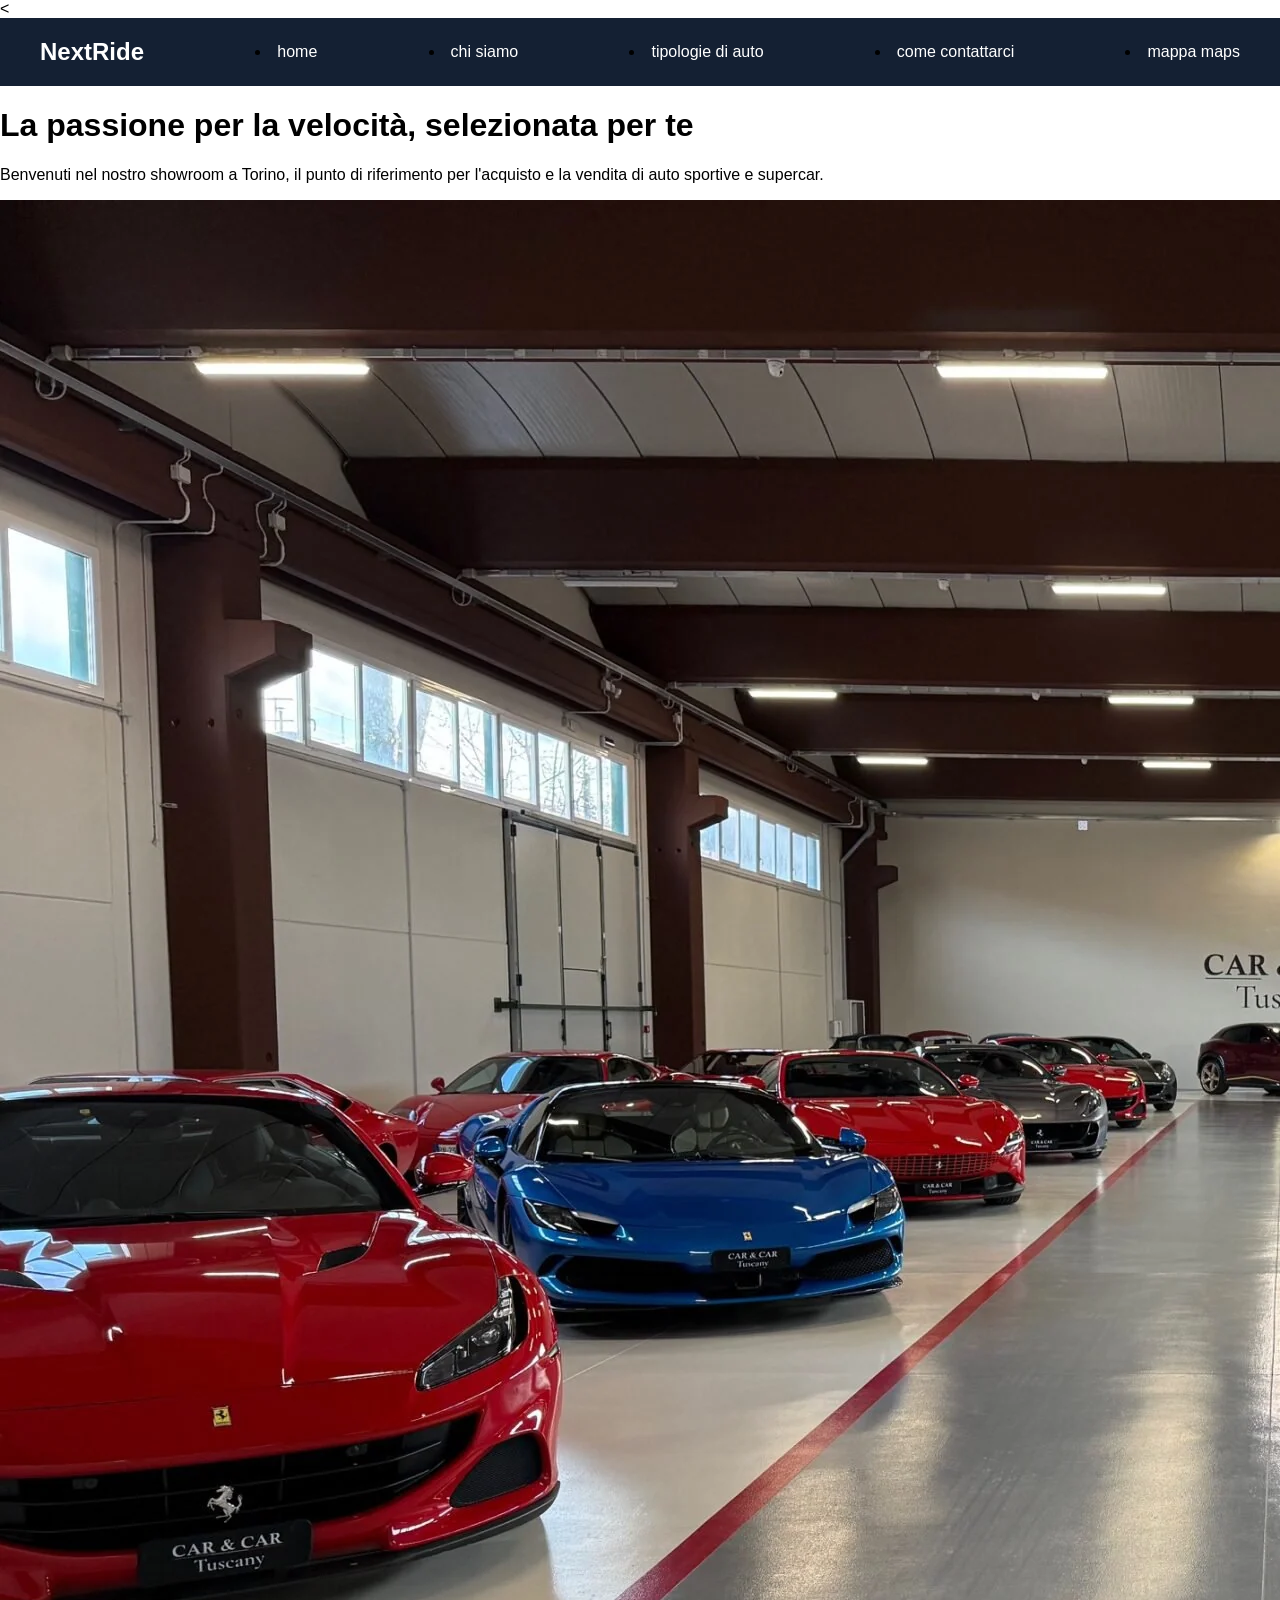
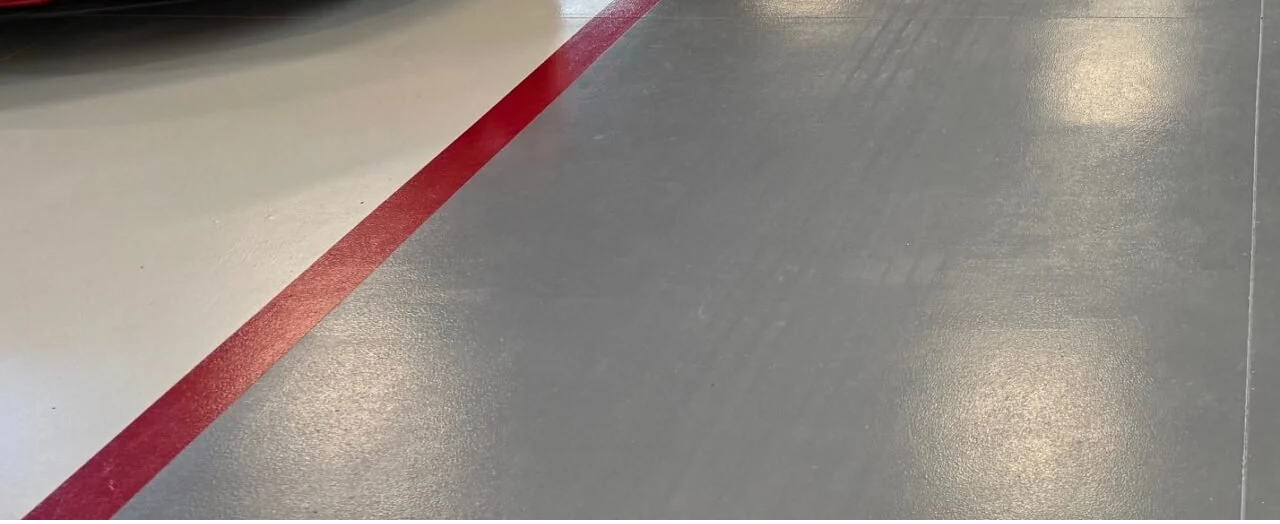
<file: index.html>
<!DOCTYPE html> 
<html lang="en">
<head>
    <meta charset="UTF-8">
    <meta name="viewport" content="width=device-width, initial-scale=1.0">
    <link rel="stylesheet" href="style.css">
    <title>Document</title>
   
<

<body>
    <nav>
<h1>NextRide</h1>
        <li><a href="index.html">home</a></li>
        <li><a href="chi_siamo.html">chi siamo</a></li>
        <li><a href="tipologie_di_auto.html">tipologie di auto</a></li>
        <li><a href="come_contattarci.html">come contattarci</a></li>
        <li><a href="mappa.html">mappa maps</a></li>
    </nav>
    <h1>La passione per la velocità, selezionata per te</h1>
    <p>Benvenuti nel nostro showroom a Torino, il punto di riferimento per l'acquisto e la vendita di auto sportive e supercar.</p>

    <img src="showroom.webp" alt="Auto sportiva in showroom">
   
    

    
</body>
</html>
</file>
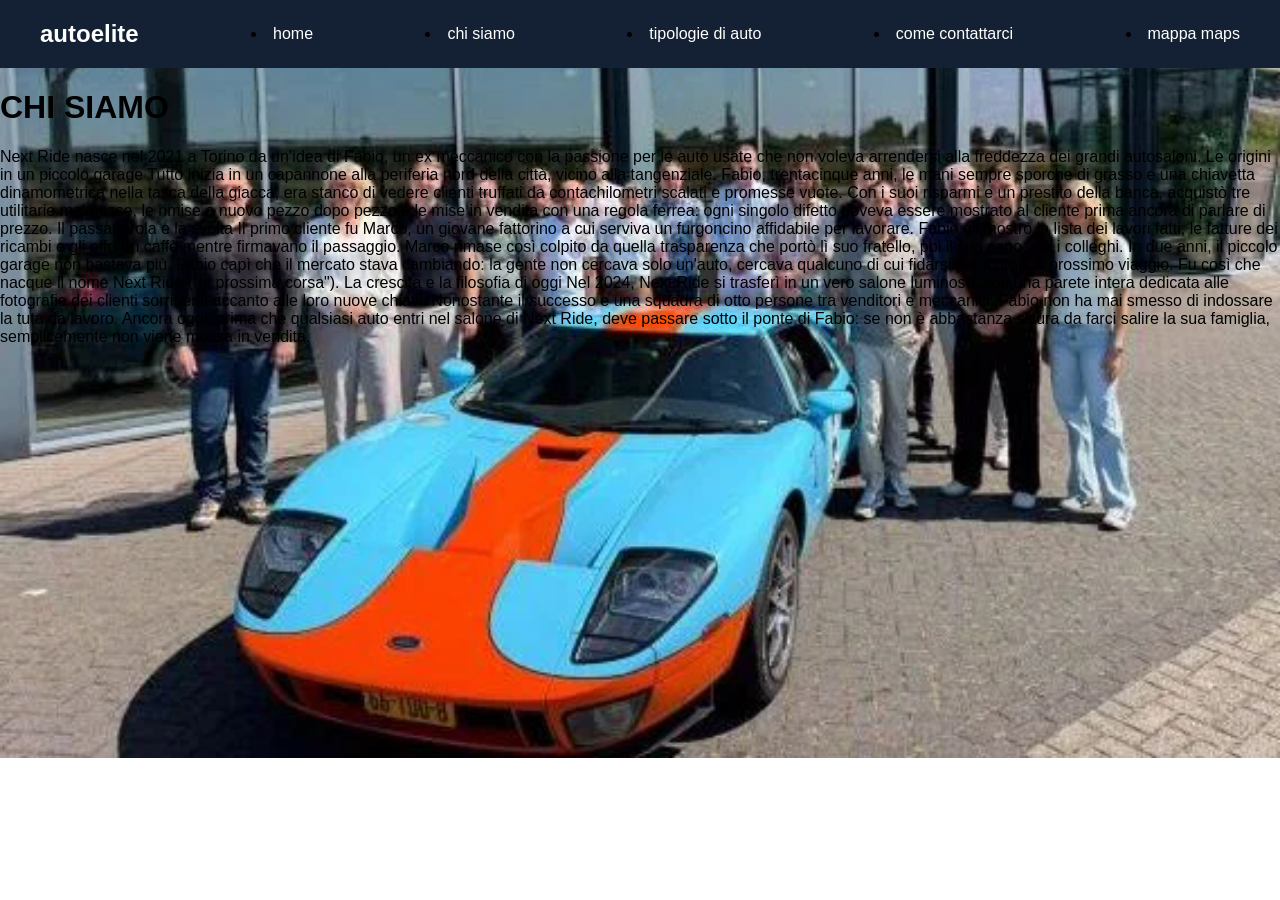
<file: chi_siamo.html>
<!DOCTYPE html>
<html lang="en">
<head>
    <meta charset="UTF-8">
    <meta name="viewport" content="width=device-width, initial-scale=1.0">
    <link rel="stylesheet" href="style.css">
    <title>chi_siamo</title>
</head>
<body style="background-image: url(b.webp); background-repeat: no-repeat; background-size: cover;">
<nav>
        <h1>autoelite</h1>
          <li><a href="index.html">home</a></li>
        <li><a href="chi_siamo.html">chi siamo</a></li>
        <li><a href="tipologie_di_auto.html">tipologie di auto</a></li>
        <li><a href="come_contattarci.html">come contattarci</a></li>
        <li><a href="mappa.html">mappa maps</a></li>
</nav>
     <h1>CHI SIAMO</h1>
</body>

<p>Next Ride nasce nel 2021 a Torino da un’idea di Fabio, un ex meccanico con la passione per le auto usate che non voleva arrendersi alla freddezza dei grandi autosaloni.

Le origini in un piccolo garage

Tutto inizia in un capannone alla periferia nord della città, vicino alla tangenziale. Fabio, trentacinque anni, le mani sempre sporche di grasso e una chiavetta dinamometrica nella tasca della giacca, era stanco di vedere clienti truffati da contachilometri scalati e promesse vuote. Con i suoi risparmi e un prestito della banca, acquistò tre utilitarie malmesse, le rimise a nuovo pezzo dopo pezzo e le mise in vendita con una regola ferrea: ogni singolo difetto doveva essere mostrato al cliente prima ancora di parlare di prezzo.

Il passaparola e la svolta

Il primo cliente fu Marco, un giovane fattorino a cui serviva un furgoncino affidabile per lavorare. Fabio gli mostrò la lista dei lavori fatti, le fatture dei ricambi e gli offrì un caffè mentre firmavano il passaggio. Marco rimase così colpito da quella trasparenza che portò lì suo fratello, poi il suo capo, poi i colleghi.
In due anni, il piccolo garage non bastava più. Fabio capì che il mercato stava cambiando: la gente non cercava solo un'auto, cercava qualcuno di cui fidarsi per il proprio prossimo viaggio. Fu così che nacque il nome Next Ride ("la prossima corsa").

La crescita e la filosofia di oggi

Nel 2024, Next Ride si trasferì in un vero salone luminoso, con una parete intera dedicata alle fotografie dei clienti sorridenti accanto alle loro nuove chiavi. Nonostante il successo e una squadra di otto persone tra venditori e meccanici, Fabio non ha mai smesso di indossare la tuta da lavoro.
Ancora oggi, prima che qualsiasi auto entri nel salone di Next Ride, deve passare sotto il ponte di Fabio: se non è abbastanza sicura da farci salire la sua famiglia, semplicemente non viene messa in vendita.</p>
    
        
  

</html>
</file>
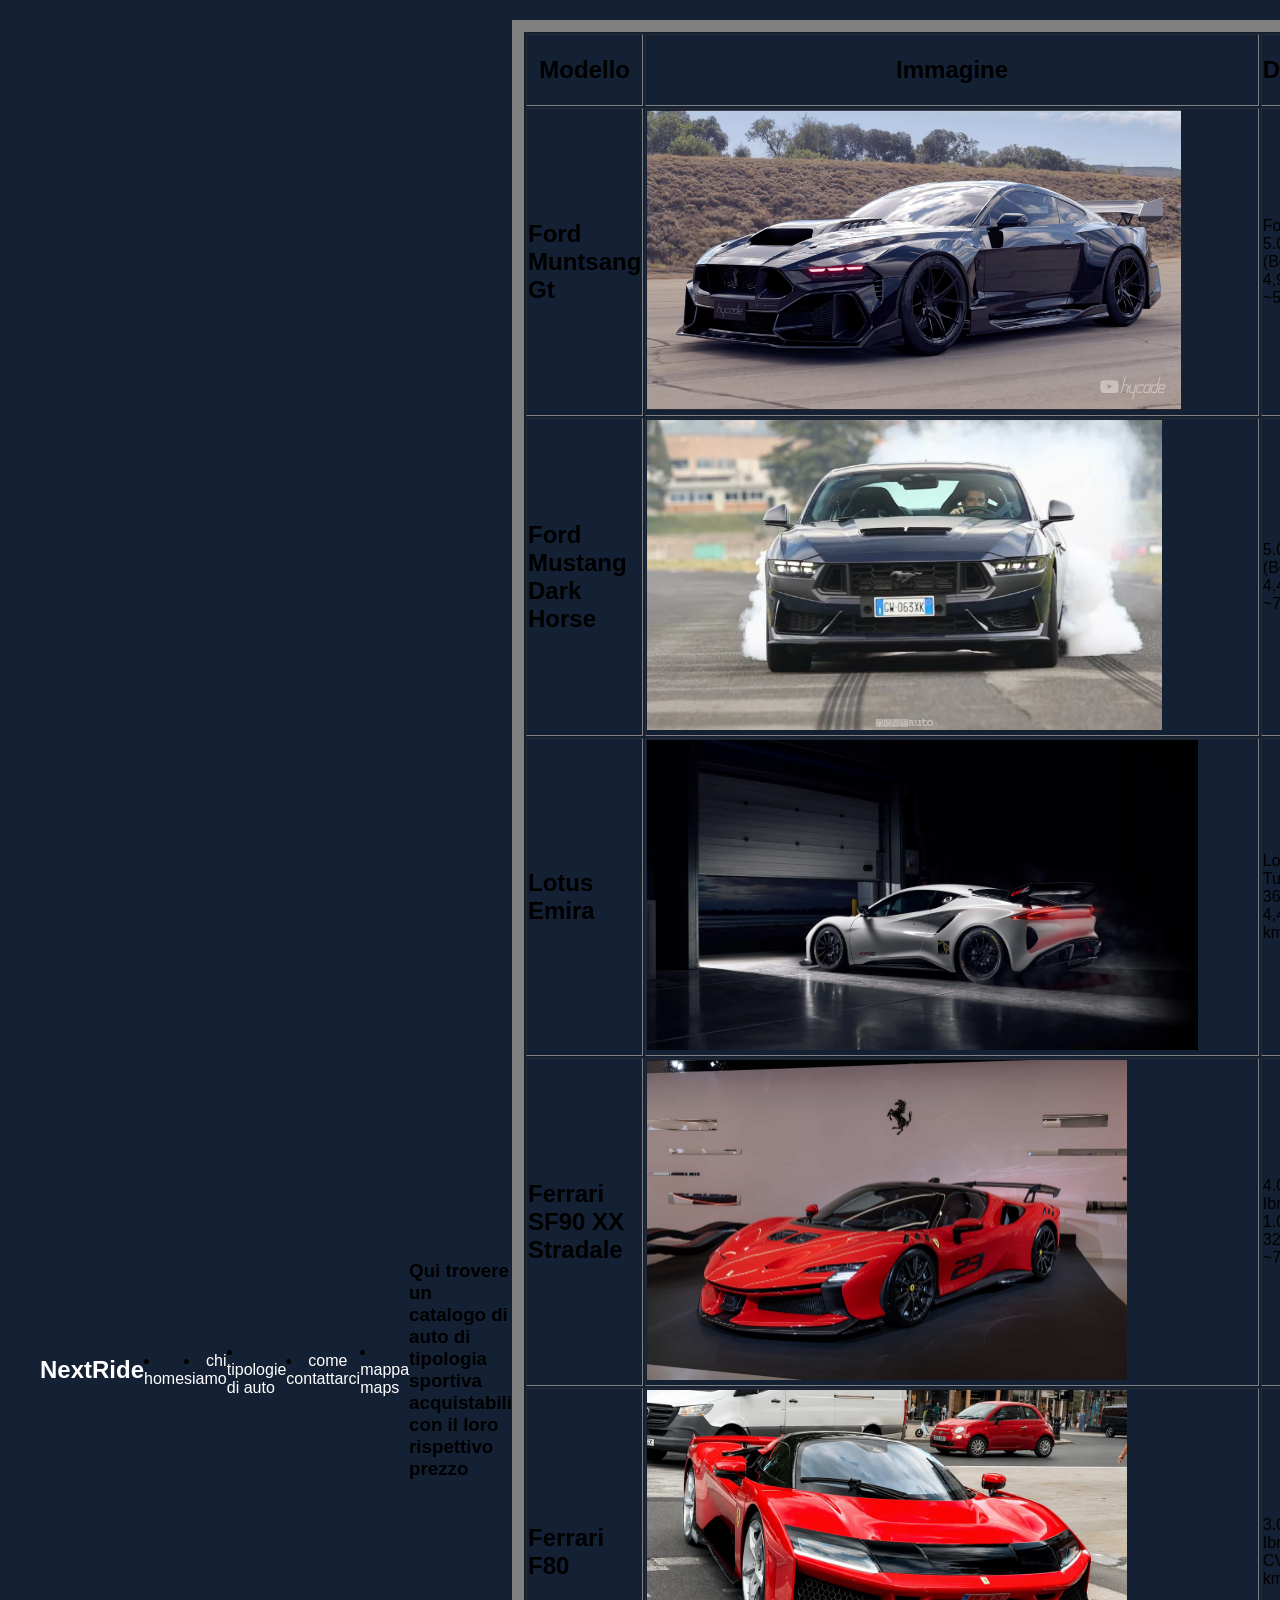
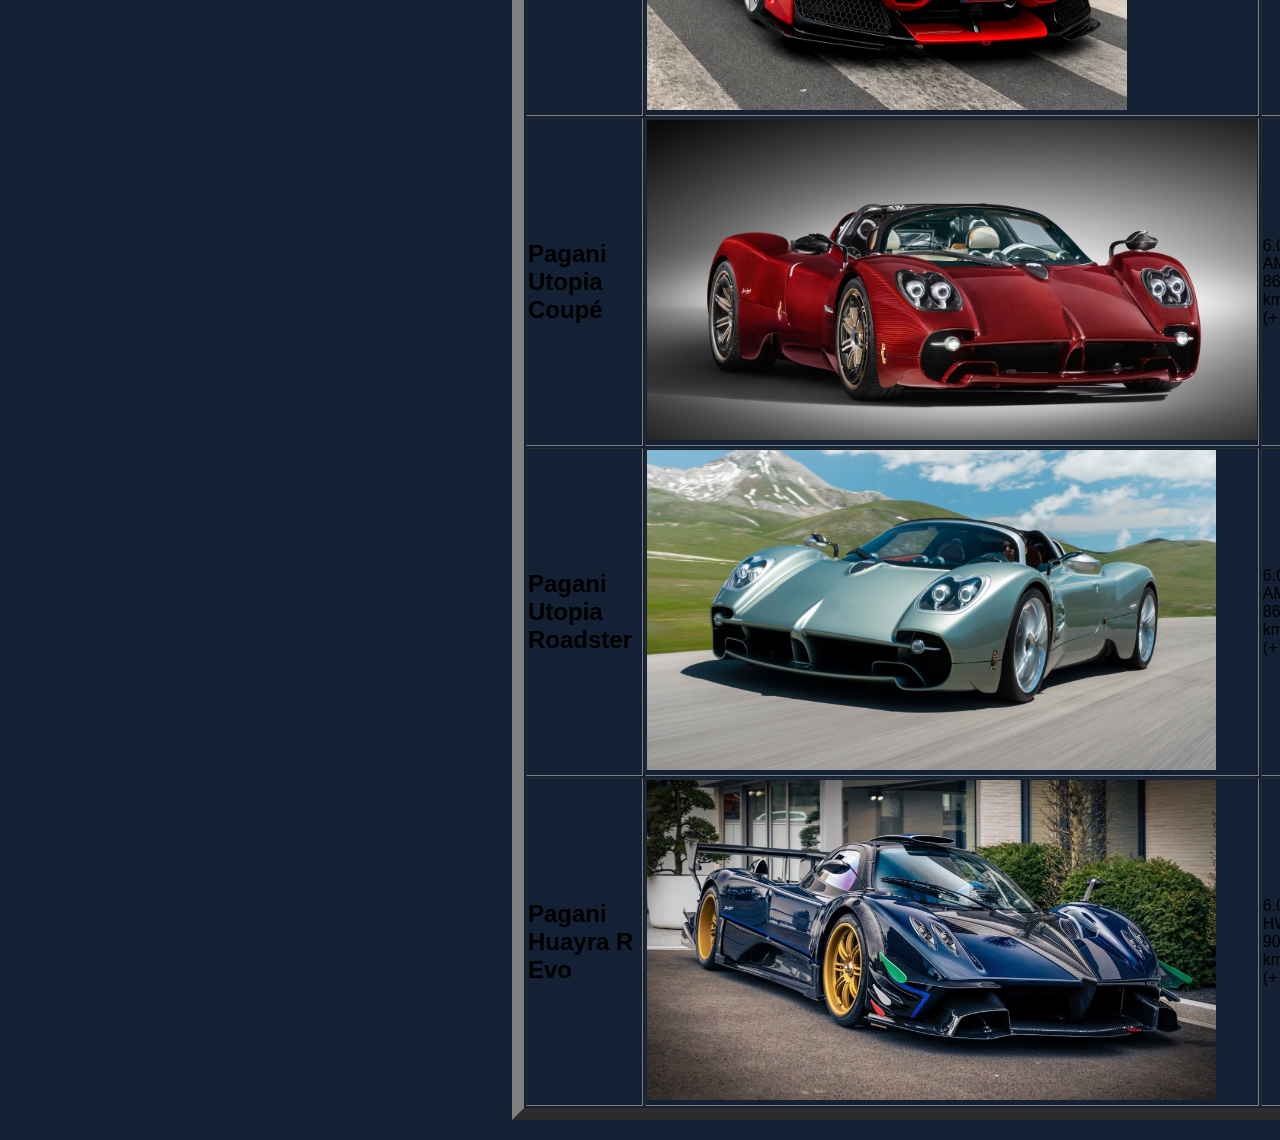
<file: sportive.html>
<!DOCTYPE html>
<html lang="en">
<head>
    <meta charset="UTF-8">
    <meta name="viewport" content="width=device-width, initial-scale=1.0">
    <link rel="stylesheet" href="style.css">
    <title>SPORTIVE</title>
</head>
<body style="background-color: lightskyblue;">
   
    <nav>
<h1>NextRide</h1>
          <li><a href="index.html">home</a></li>
        <li><a href="chi_siamo.html">chi siamo</a></li>
        <li><a href="tipologie_di_auto.html">tipologie di auto</a></li>
        <li><a href="come_contattarci.html">come contattarci</a></li>
        <li><a href="mappa.html">mappa maps</a></li>
    </na>
      <h3><p>Qui trovere un catalogo di auto di tipologia sportiva acquistabili con il loro rispettivo prezzo</p></h3>
      <table style="width:100% ;"border="12">
       
            <th><h2>Modello</h2></th>
            <th><h2>Immagine</h2></th>
            <th><h2>Descrizione</h2></th>
            
            <tr>
            <td><h2>Ford Muntsang Gt</h2></td>
            <td><img src="m.jpg" alt="2024" style="height: 300px;"></td>
            <td>Ford Mustang GT	5.0 V8 aspirato (Benzina)	446 CV	4,9 s	250 km/h	~58.500 €</td>
        </tr>
        
        <tr>
            <td><h2>Ford Mustang Dark Horse</h2></td>
            <td><img src="daje_roma.webp" alt="54" style="height: 310px;"></td>
            <td>5.0 V8 aspirato (Benzina)	454 CV	4,4 s	263 km/h	~70.500 €</td>
        </tr>
       
        <tr>
            <td><h2>Lotus Emira</h2></td>
            <td><img src="emira-gt4-header-desktop.jpg" alt="56" style="height: 310px;"></td>
            <td>Lotus Emira	2.0 Turbo I4 o 3.5 V6	360-420 CV	4,2–4,4 s	275–290 km/h	~101.500 €</td>
        </tr>
        
        <tr>
            <td><h2>Ferrari SF90 XX Stradale</h2></td>
            <td><img src="ferrari-sf90-xx-stradale.jpg" alt="50" style="height: 320px;"></td>
            <td>4.0 V8 biturbo Ibrido Plug-in	1.030 CV	2,3 s	320 km/h	~770.000 €</td>
        </tr>
        
        <tr>
            <td><h2>Ferrari F80</h2></td>
            <td><img src="ferrari-f80-0.jpg" alt="49" style="height: 320px;"></td>
            <td>3.0 V6 biturbo Ibrido (F1)	1.200 CV	2,15 s	350 km/h	~3.600.000 €</td>
        </tr>
        
        <tr>
            <td><h2>Pagani Utopia Coupé</h2></td>
            <td><img src="Pagani_Utopia_Roadster_ef2212be98.jpg" alt="48" style="height: 320px;"></td>
            <td>6.0 V12 biturbo AMG (Benzina)	864 CV	~2,8 s	350 km/h	~2.150.000 € (+ tasse)</td>
        </tr>
        
        <tr>
            <td><h2>Pagani Utopia Roadster</h2></td>
            <td><img src="1-Pagani-Utopia-Roadster-review-2026.jpg" alt="47" style="height: 320px;"></td>
            <td>6.0 V12 biturbo AMG (Benzina)	864 CV	~2,8 s	350 km/h	~3.100.000 € (+ tasse)</td>
        </tr>
        
        <tr>
            <td><h2>Pagani Huayra R Evo</h2></td>
            <td><img src="pagani zonda r evo by zalante 800 cavali.jpg" alt="47" style="height: 320px;"></td>
            <td>6.0 V12 aspirato HWA (Solo Pista)	900 CV	~2,5 s	350 km/h	~3.200.000 € (+ tasse)</td>
        </tr>
</file>
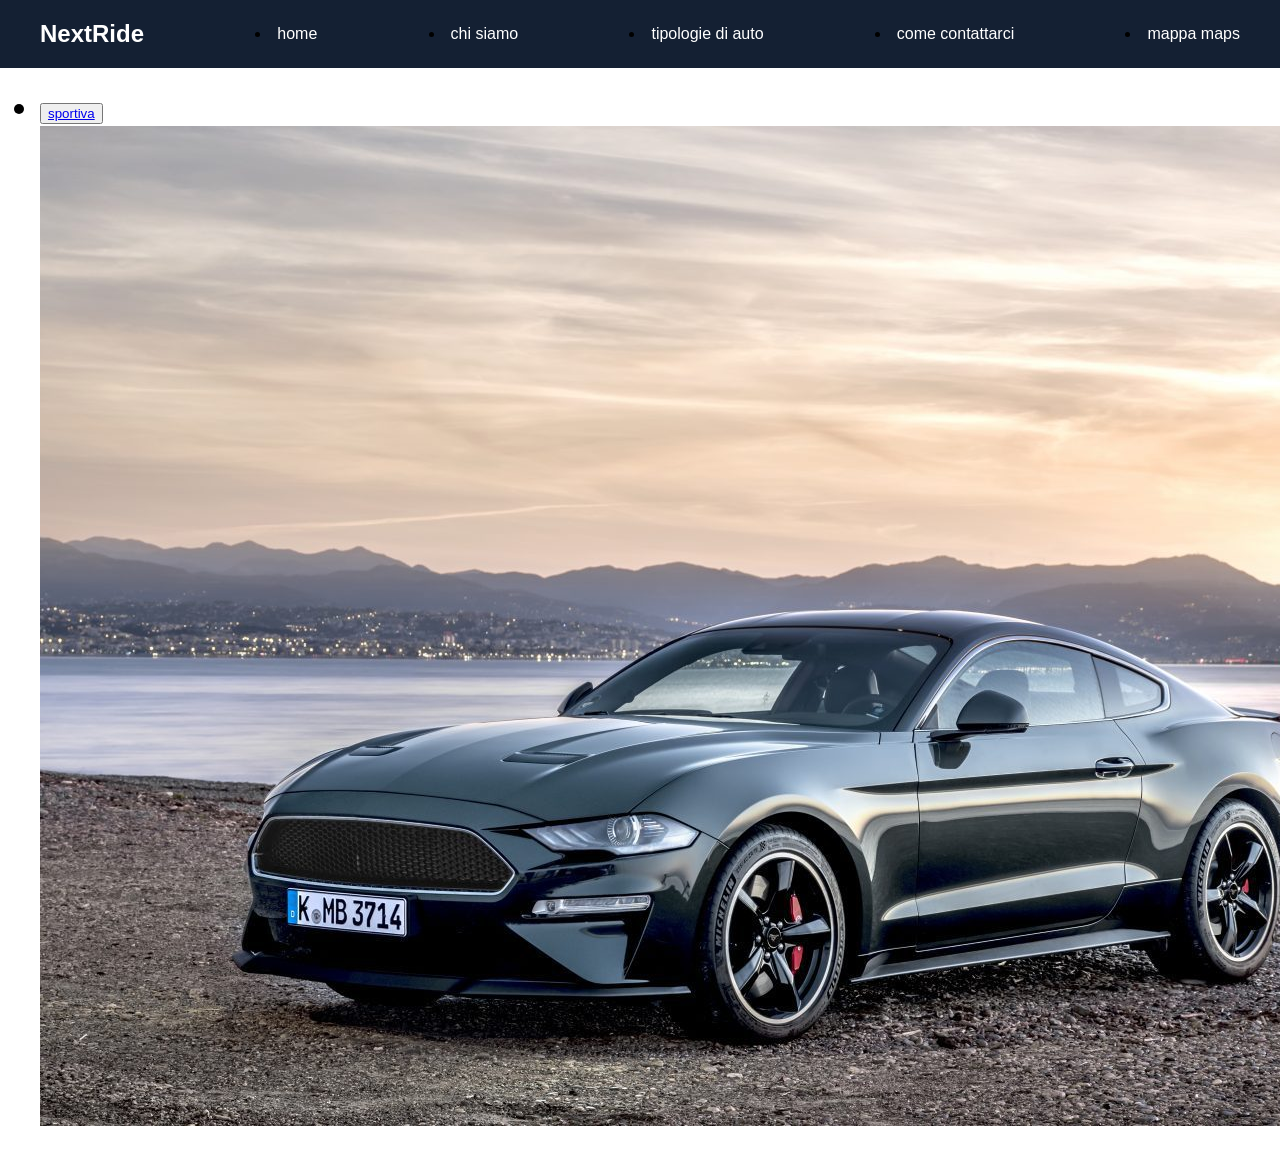
<file: tipologie_di_auto.html>
<!DOCTYPE html>
<html lang="en">

<head>
    <meta charset="UTF-8">
    <meta name="viewport" content="width=device-width, initial-scale=1.0">
    <link rel="stylesheet" href="style.css">
    <title>Document</title>
</head>

<body>
    <nav>
<h1>NextRide</h1>
          <li><a href="index.html">home</a></li>
        <li><a href="chi_siamo.html">chi siamo</a></li>
        <li><a href="tipologie_di_auto.html">tipologie di auto</a></li>
        <li><a href="come_contattarci.html">come contattarci</a></li>
        <li><a href="mappa.html">mappa maps</a></li>
    </nav>
    <ul>
        <h1>
            <li>
                <button><a href="sportive.html">sportiva</a></button> 
                <img src="2018_FORD_MUSTANG_BULLIT_001.jpg" alt="">
            </li>
        </h1>
    </ul>
</body>

</html>
</file>
<file: style.css>
/* Stile generale della pagina */
body {
    margin: 0;
    font-family: Arial, sans-serif;
    }
    /* Barra di navigazione */
    nav {
    background-color: #142033;
    display: flex;
    justify-content: space-between;
    align-items: center;
    padding: 20px 40px;
    }
    /* Nome del concessionario */
    nav h1 {
    color: white;
    margin: 0;
    }
    /* Lista dei collegamenti */
    nav ul {
    list-style: none;
    display: flex;
    gap: 30px;
    margin: 0;
    padding: 0;
    }
    /* Collegamenti */
    nav a {
    color: white;
    text-decoration: none;
    font-size: 16px;
    }
    /* Effetto al passaggio del mouse */
    nav a:hover {
    color: #73baf8;
    }
</file>
